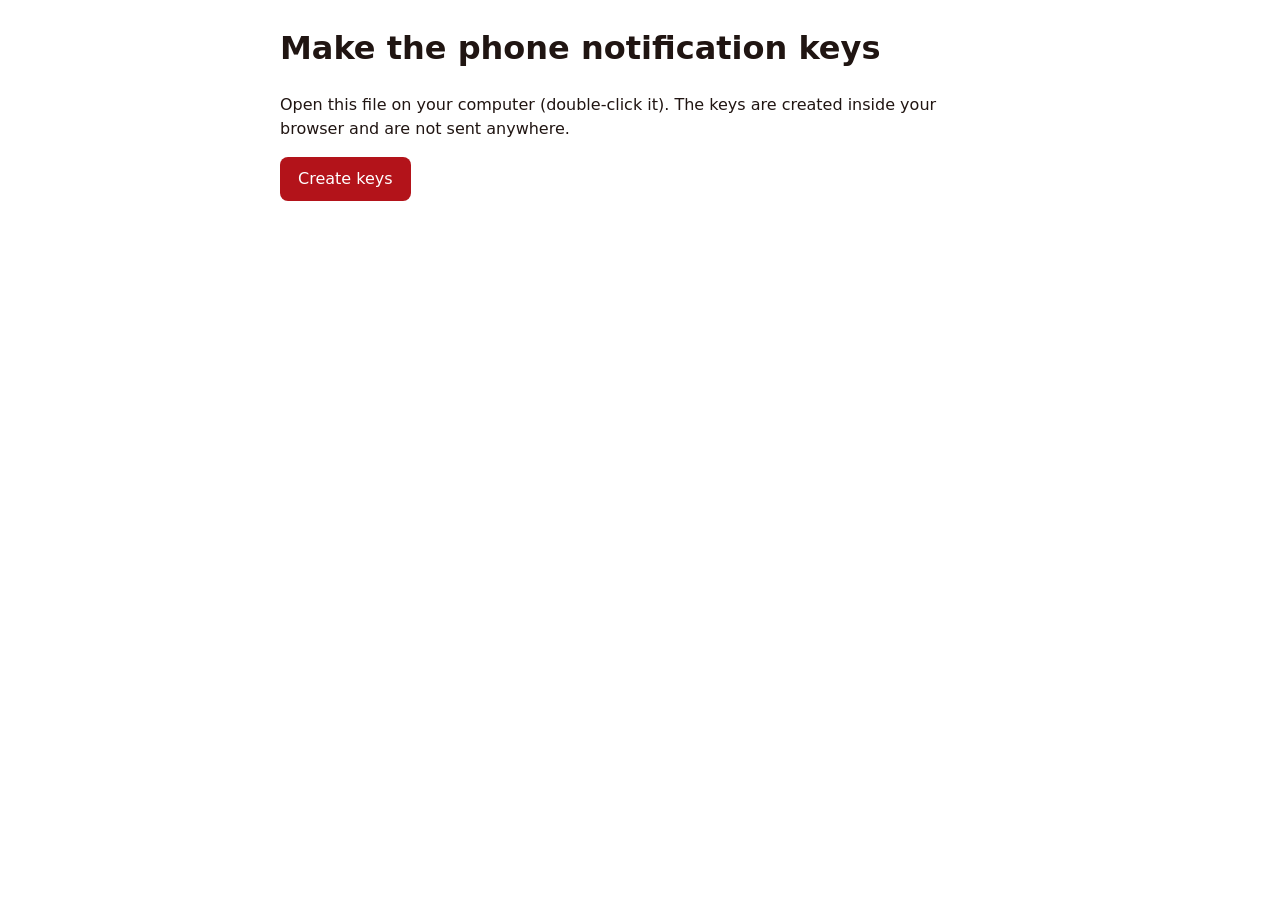
<file: leqaa-free/tools/make-push-keys.html>
<!doctype html>
<html lang="en" dir="ltr">
<head>
<meta charset="utf-8">
<meta name="viewport" content="width=device-width, initial-scale=1">
<title>Make push keys</title>
<style>
  body{font-family:system-ui,sans-serif;max-width:720px;margin:24px auto;padding:0 16px;line-height:1.5;color:#201512}
  button{font:inherit;padding:10px 18px;border-radius:8px;border:0;background:#b3131a;color:#fff;cursor:pointer}
  textarea{width:100%;font-family:ui-monospace,monospace;font-size:13px;padding:8px;box-sizing:border-box}
  .warn{background:#fff3d6;border:1px solid #e0b658;border-radius:8px;padding:10px 14px}
  h2{margin-top:28px}
</style>
</head>
<body>
<h1>Make the phone notification keys</h1>
<p>Open this file on your computer (double-click it). The keys are created inside your browser and are not sent anywhere.</p>
<button id="go" type="button">Create keys</button>

<div id="out" hidden>
  <h2>1. Public key</h2>
  <p>Paste this into <code>public/config.js</code> as <code>VAPID_PUBLIC_KEY</code>, and also save it as the secret <code>VAPID_PUBLIC_KEY</code> in Supabase.</p>
  <textarea id="pub" rows="3" readonly></textarea>
  <h2>2. Private key</h2>
  <p class="warn"><b>Secret.</b> Save it only as the Supabase secret <code>VAPID_PRIVATE_KEY</code>. Never put it in <code>config.js</code>, never upload it with the website, never send it to anyone.</p>
  <textarea id="priv" rows="2" readonly></textarea>
</div>

<script>
function b64url(bytes){var s='';for(var i=0;i<bytes.length;i++)s+=String.fromCharCode(bytes[i]);return btoa(s).replace(/\+/g,'-').replace(/\//g,'_').replace(/=+$/,'');}
function fromB64url(s){s=s.replace(/-/g,'+').replace(/_/g,'/');while(s.length%4)s+='=';var r=atob(s),a=new Uint8Array(r.length);for(var i=0;i<r.length;i++)a[i]=r.charCodeAt(i);return a;}
document.getElementById('go').addEventListener('click',function(){
  crypto.subtle.generateKey({name:'ECDSA',namedCurve:'P-256'},true,['sign','verify']).then(function(k){
    return crypto.subtle.exportKey('jwk',k.privateKey);
  }).then(function(jwk){
    var x=fromB64url(jwk.x),y=fromB64url(jwk.y),pub=new Uint8Array(65);
    pub[0]=4;pub.set(x,1);pub.set(y,33);
    document.getElementById('pub').value=b64url(pub);
    document.getElementById('priv').value=jwk.d;
    document.getElementById('out').hidden=false;
    document.getElementById('go').textContent='Create new keys (the old ones stop working)';
  }).catch(function(e){alert('Could not create keys: '+e.message);});
});
</script>
</body>
</html>
</file>
